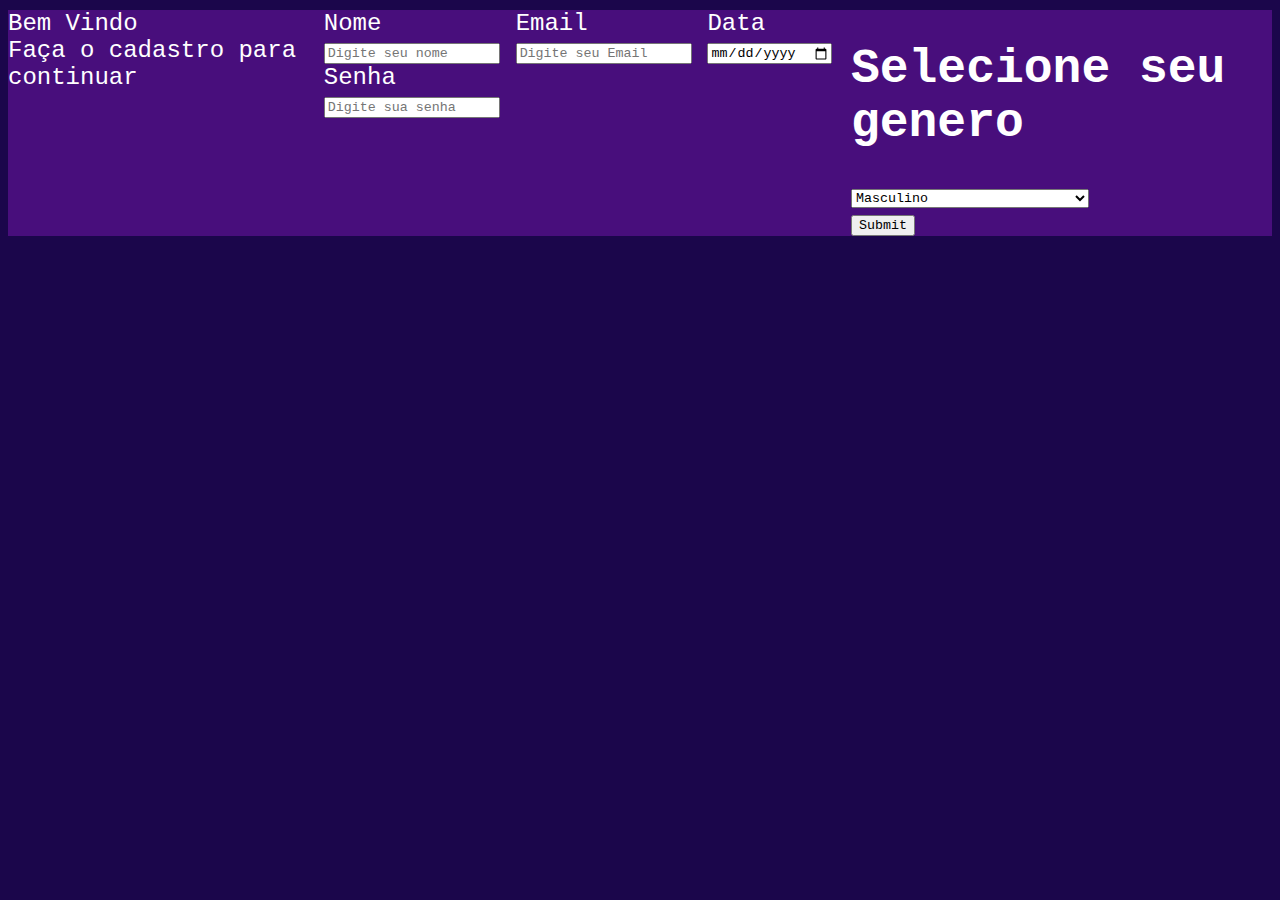
<file: index.html>
<!DOCTYPE html>
<html lang="en">
<head>
  <meta charset="UTF-8">
  <meta name="viewport" content="width=device-width, initial-scale=1.0">
  <title>Document</title>
  <link rel="stylesheet" href="css/style.css">
</head>
<body>
  <div class="forms">
    <form action="index2.html" class="form" method="post">
      <div class="title">Bem Vindo <br><span>Faça o cadastro para continuar</span></div>
      <div class="login">
        <label for="name">Nome</label>
        <input type="name" placeholder="Digite seu nome" >
        <br>
        <label for="password">Senha</label>
        <input type="password" placeholder="Digite sua senha" >
      </div>
      <br>
      <div class="email">
        <label for="email">Email</label>
        <input type="email" placeholder="Digite seu Email" >
      </div>
      <br>
      <div>
        <label for="date">Data</label>
        <input type="date" id="data">
      </div>
      <br>
      <div class="genero">
        <h1>Selecione seu genero</h1>
        <select NAME = "generos">
          <option>Masculino
          <option>Feminino
          <option>Prefiro não me indentificar
          </select>
          <label for="buttom"></label>
        <br>
        <a href="index2.html"><input type="submit"></a>
      </div>
    </form>
  </div>

</body>
</html>
</file>
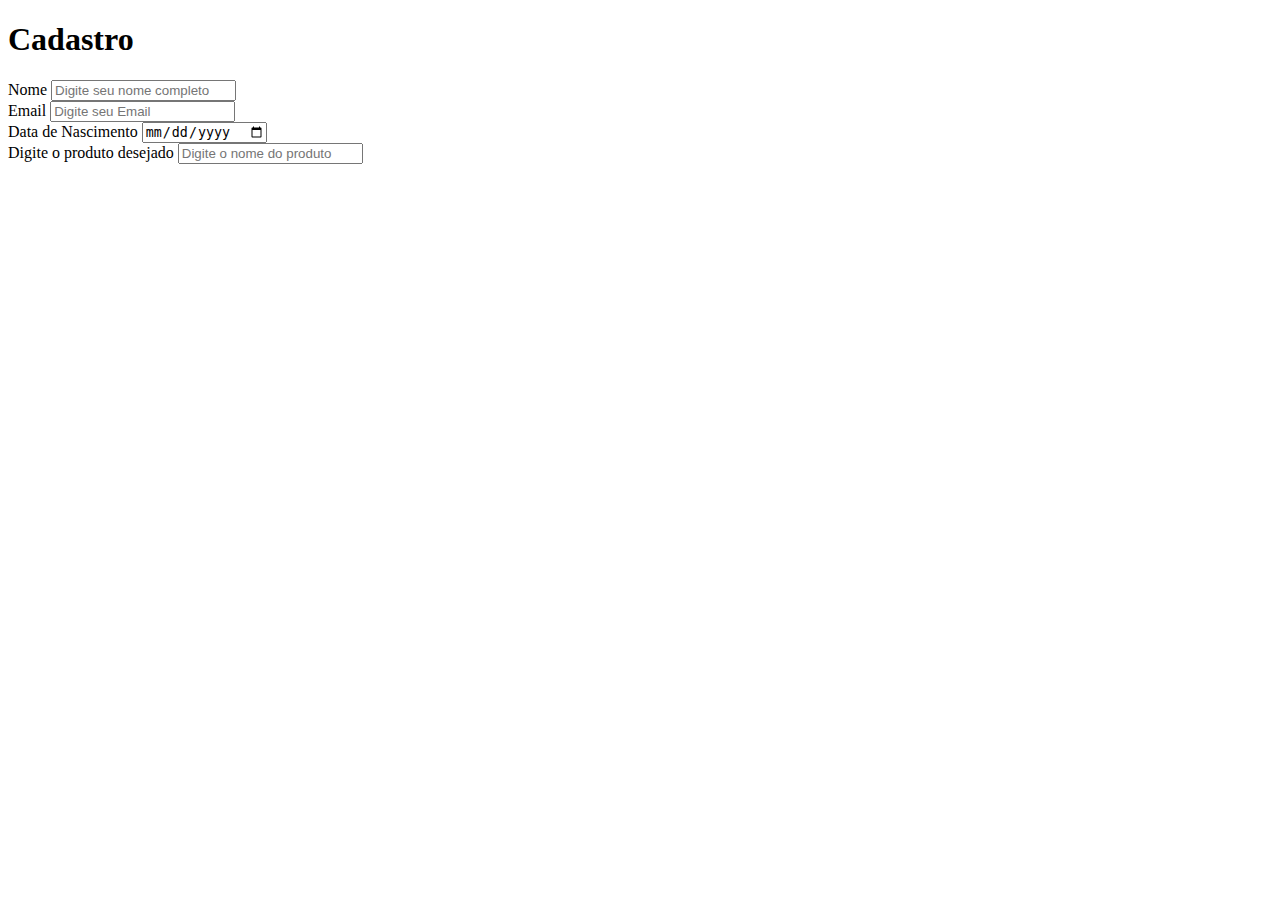
<file: index2.html>
<!DOCTYPE html>
<html lang="en">
<head>
    <meta charset="UTF-8">
    <meta name="viewport" content="width=device-width, initial-scale=1.0">
    <title>Cadastro do produto</title>
</head>
<body>
    <form class="cadastro">
        <form class="form" method="post" >
            <h1>Cadastro</h1>
            <div class="login">
              <label for="name">Nome</label>
              <input type="name" placeholder="Digite seu nome completo" >
              <br>
              <div class="email">
                <label for="email">Email</label>
                <input type="email" placeholder="Digite seu Email" >
              </div>
              <label for="date"> Data de Nascimento</label>
              <input type="date" id="data">
            </div>
            <div class="text">
                <label for="text">Digite o produto desejado</label>
                <input type="text" placeholder="Digite o nome do produto" >
              </div>
              
            
    
</body>
</html>
</file>
<file: css/style.css>
* {
  font-family: 'Courier New', Courier, monospace;
}

body {
background-color: rgb(27, 6, 75)  ;
color: #ffff;
}

.forms {
  font-size: 24px;
  background-color: rgb(72, 14, 124);
}
.form {
  display: flex;
  margin: 10px auto 10px auto;
  padding: 0;
}

.tittle {
  font-size: 40px;
}
</file>
